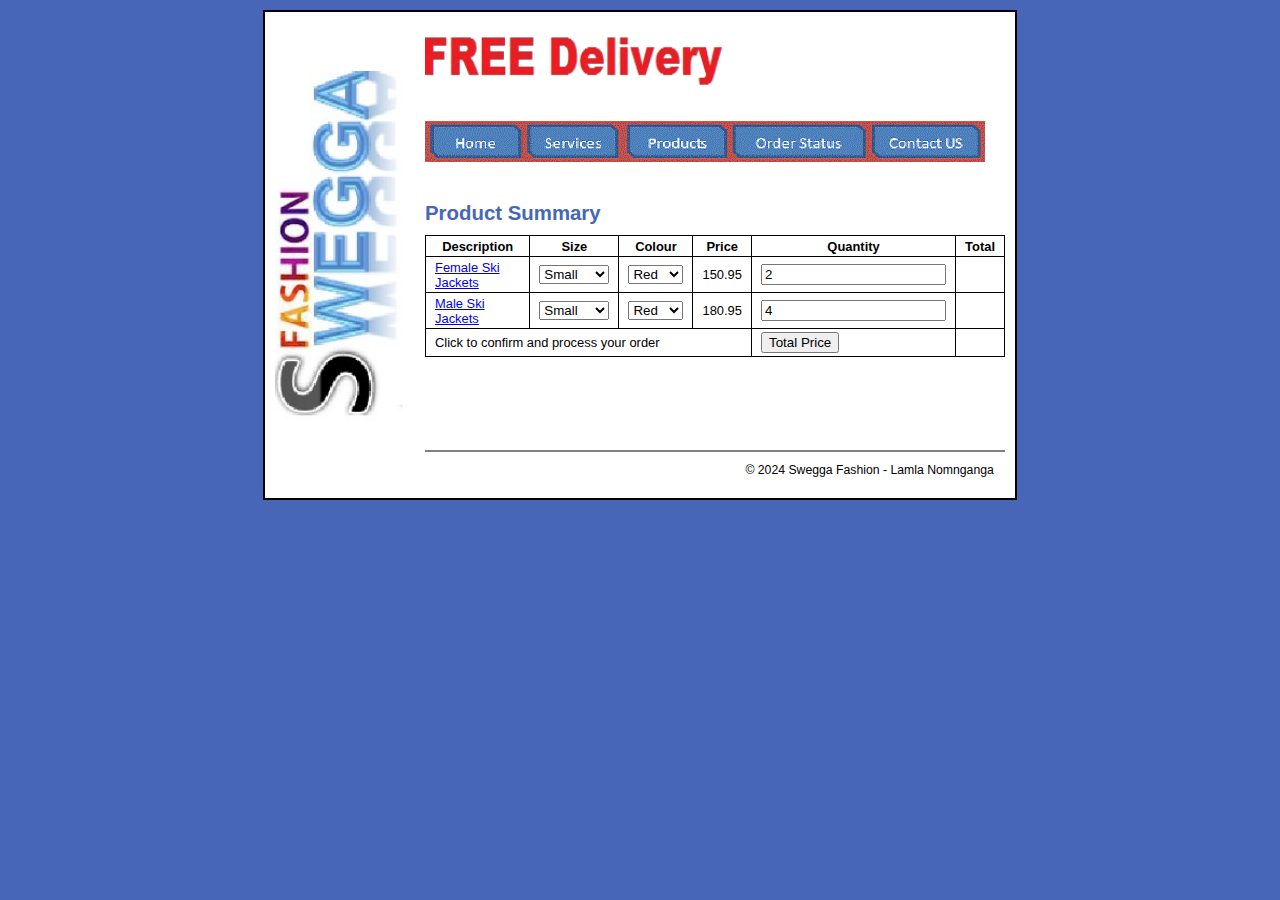
<file: index.html>
<!DOCTYPE html
	PUBLIC "-//W3C//DTD XHTML 1.0 Transitional//EN" "http://www.w3.org/TR/xhtml1/DTD/xhtml1-transitional.dtd">
<html xmlns="http://www.w3.org/1999/xhtml">

<head>
	<meta http-equiv="Content-Language" content="en-za" />
	<meta http-equiv="Content-Type" content="text/html; charset=utf-8" />
	<link rel="stylesheet" href="./styling.css">


	<title>ORDER</title>

</head>

<body>
	<div id="page">
		<img src="delivery.gif" alt="Delivery" id="deliveryPic">

		<div id="banner">
			<div id="navigation">
            <img src="links.gif" alt="Navigation" usemap="#navmap"  id="Navigation">
            <map name="navmap">
                <area shape="rect" coords="10,5,95,35" href="index.html" alt="Home">
                <area shape="rect" coords="105,5,190,35" href="services.html" alt="Services">
                <area shape="rect" coords="205,5,300,35" href="products.html" alt="Products">
                <area shape="rect" coords="310,5,440,35" href="orderStatus.html" alt="Order Status">
                <area shape="rect" coords="450,5,555,35" href="contactUs.html" alt="Contact Us">
            </map>
        </div>
		</div>

		<div id="sidebar">
            <img src="swegga.jpg" alt="Swegga Fashion" style="height: 350px; width: 150px;">
        </div>

		<div id="main">
			<table>
				<h1 class="caption">Product Summary</h1>
				<tr>
					<th>Description</th>
					<th>Size</th>
					<th>Colour</th>
					<th>Price</th>
					<th>Quantity</th>
					<th>Total</th>
				</tr>
				<tr>
					<td><a href="./female.html">Female Ski Jackets</a> </td>
					<td> <select name="size">
							<option value="Small">Small</option>
							<option value="Medium">Medium</option>
							<option value="Large">Large</option>
						</select>
					</td>
					<td><select name="colors">
							<option value="red">Red</option>
							<option value="pink">Pink</option>
							<option value="black">Black</option>
						</select></td>
					<td>150.95</td>
					<td><input id="Female-Quantity" type="number" value="2"></td>
					<td id="female-total"></td>
				</tr>
				<tr>
					<td><a href="./male.html">Male Ski Jackets</a></td>
					<td> <select name="size">
							<option value="Small">Small</option>
							<option value="Medium">Medium</option>
							<option value="Large">Large</option>
						</select></td>
					<td> <select name="colors">
							<option value="red">Red</option>
							<option value="pink">Pink</option>
							<option value="black">Black</option>
						</select></td>
					<td>180.95</td>
					<td><input id="Male-Quantity" type="number" value="4"></td>
					<td id="male-total"></td>
				</tr>
				<tr>
					<td colspan="4">Click to confirm and process your order</td>
					<td><button type="button" onclick="calculateTotal()">Total Price</button></td>
					<td id="total-price"></td>
				</tr>
			</table>
			<footer>
				<p class="copyright">&copy; 2024 Swegga Fashion - Lamla Nomnganga</p>
			</footer>

		</div>

	</div>

	<script src="./code.js"></script>



	
</body>

</html>
</file>
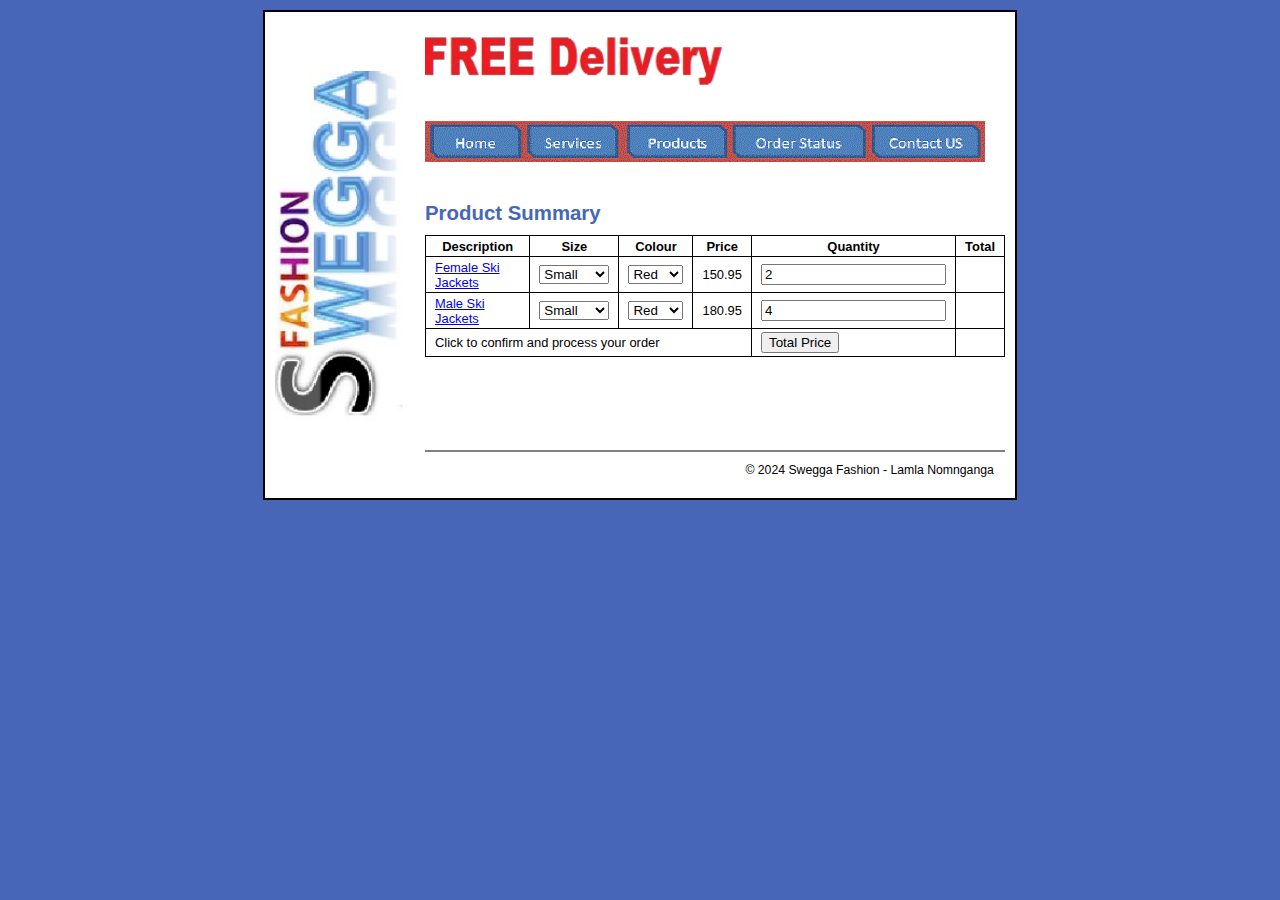
<file: order.html>
<!DOCTYPE html
	PUBLIC "-//W3C//DTD XHTML 1.0 Transitional//EN" "http://www.w3.org/TR/xhtml1/DTD/xhtml1-transitional.dtd">
<html xmlns="http://www.w3.org/1999/xhtml">

<head>
	<meta http-equiv="Content-Language" content="en-za" />
	<meta http-equiv="Content-Type" content="text/html; charset=utf-8" />
	<link rel="stylesheet" href="./styling.css">


	<title>ORDER</title>

</head>

<body>
	<div id="page">
		<img src="delivery.gif" alt="Delivery" id="deliveryPic">

		<div id="banner">
			<div id="navigation">
            <img src="links.gif" alt="Navigation" usemap="#navmap"  id="Navigation">
            <map name="navmap">
                <area shape="rect" coords="10,5,95,35" href="order.html" alt="Home">
                <area shape="rect" coords="105,5,190,35" href="services.html" alt="Services">
                <area shape="rect" coords="205,5,300,35" href="products.html" alt="Products">
                <area shape="rect" coords="310,5,440,35" href="orderStatus.html" alt="Order Status">
                <area shape="rect" coords="450,5,555,35" href="contactUs.html" alt="Contact Us">
            </map>
        </div>
		</div>

		<div id="sidebar">
            <img src="swegga.jpg" alt="Swegga Fashion" style="height: 350px; width: 150px;">
        </div>

		<div id="main">
			<table>
				<h1 class="caption">Product Summary</h1>
				<tr>
					<th>Description</th>
					<th>Size</th>
					<th>Colour</th>
					<th>Price</th>
					<th>Quantity</th>
					<th>Total</th>
				</tr>
				<tr>
					<td><a href="./female.html">Female Ski Jackets</a> </td>
					<td> <select name="size">
							<option value="Small">Small</option>
							<option value="Medium">Medium</option>
							<option value="Large">Large</option>
						</select>
					</td>
					<td><select name="colors">
							<option value="red">Red</option>
							<option value="pink">Pink</option>
							<option value="black">Black</option>
						</select></td>
					<td>150.95</td>
					<td><input id="Female-Quantity" type="number" value="2"></td>
					<td id="female-total"></td>
				</tr>
				<tr>
					<td><a href="./male.html">Male Ski Jackets</a></td>
					<td> <select name="size">
							<option value="Small">Small</option>
							<option value="Medium">Medium</option>
							<option value="Large">Large</option>
						</select></td>
					<td> <select name="colors">
							<option value="red">Red</option>
							<option value="pink">Pink</option>
							<option value="black">Black</option>
						</select></td>
					<td>180.95</td>
					<td><input id="Male-Quantity" type="number" value="4"></td>
					<td id="male-total"></td>
				</tr>
				<tr>
					<td colspan="4">Click to confirm and process your order</td>
					<td><button type="button" onclick="calculateTotal()">Total Price</button></td>
					<td id="total-price"></td>
				</tr>
			</table>
			<footer>
				<p class="copyright">&copy; 2024 Swegga Fashion - Lamla Nomnganga</p>
			</footer>

		</div>

	</div>

	<script src="./code.js"></script>



	
</body>

</html>
</file>
<file: styling.css>
/*lamla*/

body {
    font-family: Arial, Helvetica, sans-serif;
	font-size: 85%;
	background-color: #4766B8;
    margin: 0;
	padding: 0; }


#main{
    margin-left: 150px;

}
#deliveryPic{
	height: 85px; 
	width: 300px;
	margin-left: 150px;
}

.Navigation{
	height: 56px; 
	width: 560px;
	margin-left: 150px;
}
table{
	border: 1px solid black;
	border-collapse: collapse;
	background-color: white;
}
#page {
	width: 730px;
	background-color: white;
	margin: 10px auto;
	border: 2px solid black;
	padding: 10px; 
	
}

#banner {
    margin-bottom: 1em;
	height: 70px;
	display: flex;
	margin-left: 150px;
	
}

#navigation {
	margin-top: 1em;
	height: 45px;
	background-color: white; }
	
#sidebar {
	width: 150px;
	height: 370px;
	background-color: white;
	margin-bottom: .7em;
	float: left; 
	margin-top: -120px;
}

.copyright {
    font-size: 90%;
    text-align: right; 
	margin: 0; 
}
	
/* the styles for the table*/

.caption {
	font-family: Arial, Helvetica, sans-serif;
	font-weight: bold;
	margin-top: 25px;
	margin-bottom: 10px;
	font-size: 150%;
	color: #4766B8; }

td, th {
	border: 1px solid black;
	padding: .2em .7em;
	font-size: 95%; }	
	
.alignRight {
	text-align: right; }

footer {
	margin-top: 0.5rem;
	border-top: 2px solid gray;
	padding: 0.7rem;
	clear: both;
}
</file>
